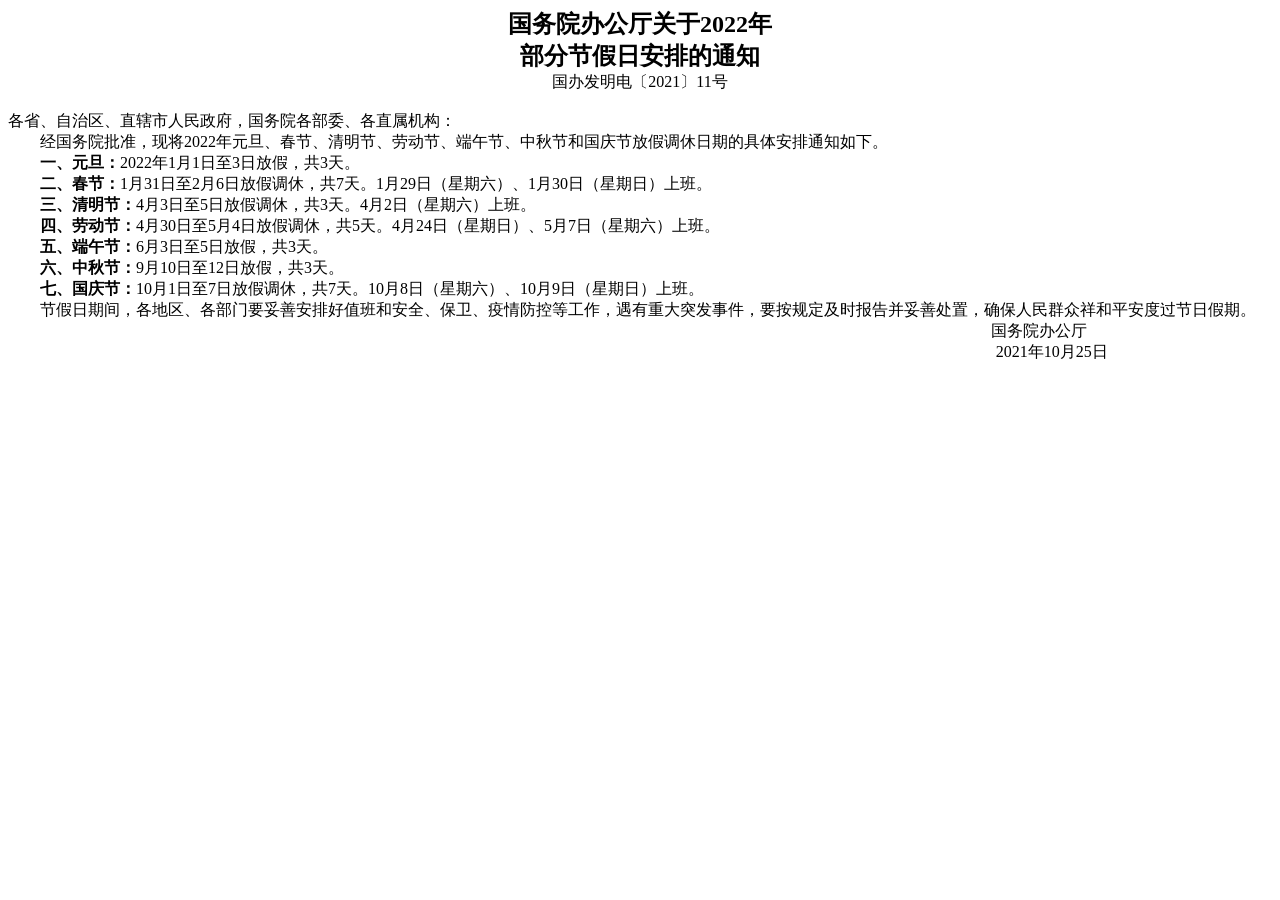
<file: tests/fixtures/holiday_notices/2022.html>
<!DOCTYPE html>
<html><head><meta charset="utf-8"><title>国务院办公厅关于2022年部分节假日安排的通知_国务院文件_中国政府网</title></head>
<body>
<!-- 摘自 https://www.gov.cn/zhengce/zhengceku/…/content_5644835.htm 的正文区（UCAP-CONTENT），测试夹具，只保留正文 -->
<div class="b12c pages_content" id="UCAP-CONTENT">
                    <p style="text-align: center; font-family: 宋体; margin-top: 0px; margin-bottom: 0px;"><span style="font-size: 18pt; font-weight: bold;">国务院办公厅关于2022年</span></p>
<p style="text-align: center; font-family: 宋体; margin-top: 0px; margin-bottom: 0px;"><span style="font-size: 18pt; font-weight: bold;">部分节假日安排的通知</span></p>
<p style="text-align: center; margin-top: 0px; margin-bottom: 0px;"><span style="font-family: 楷体, 楷体_GB2312;">国办发明电〔2021〕11号</span></p>
<p align="" style="text-align: justify; text-indent: 2em; font-family: 宋体; margin-top: 0px; margin-bottom: 0px;"><br>
</p>
<p align="" style="text-align: justify; font-family: 宋体; margin-top: 0px; margin-bottom: 0px;">各省、自治区、直辖市人民政府，国务院各部委、各直属机构：</p>
<p align="" style="text-align: justify; text-indent: 2em; font-family: 宋体; margin-top: 0px; margin-bottom: 0px;">经国务院批准，现将2022年元旦、春节、清明节、劳动节、端午节、中秋节和国庆节放假调休日期的具体安排通知如下。</p>
<p align="" style="text-align: justify; text-indent: 2em; font-family: 宋体; margin-top: 0px; margin-bottom: 0px;"><span style="font-weight: bold;">一、元旦：</span>2022年1月1日至3日放假，共3天。</p>
<p align="" style="text-align: justify; text-indent: 2em; font-family: 宋体; margin-top: 0px; margin-bottom: 0px;"><span style="font-weight: bold;">二、春节：</span>1月31日至2月6日放假调休，共7天。1月29日（星期六）、1月30日（星期日）上班。</p>
<p align="" style="text-align: justify; text-indent: 2em; font-family: 宋体; margin-top: 0px; margin-bottom: 0px;"><span style="font-weight: bold;">三、清明节：</span>4月3日至5日放假调休，共3天。4月2日（星期六）上班。</p>
<p align="" style="text-align: justify; text-indent: 2em; font-family: 宋体; margin-top: 0px; margin-bottom: 0px;"><span style="font-weight: bold;">四、劳动节：</span>4月30日至5月4日放假调休，共5天。4月24日（星期日）、5月7日（星期六）上班。</p>
<p align="" style="text-align: justify; text-indent: 2em; font-family: 宋体; margin-top: 0px; margin-bottom: 0px;"><span style="font-weight: bold;">五、端午节：</span>6月3日至5日放假，共3天。</p>
<p align="" style="text-align: justify; text-indent: 2em; font-family: 宋体; margin-top: 0px; margin-bottom: 0px;"><span style="font-weight: bold;">六、中秋节：</span>9月10日至12日放假，共3天。</p>
<p align="" style="text-align: justify; text-indent: 2em; font-family: 宋体; margin-top: 0px; margin-bottom: 0px;"><span style="font-weight: bold;">七、国庆节：</span>10月1日至7日放假调休，共7天。10月8日（星期六）、10月9日（星期日）上班。</p>
<p align="" style="text-align: justify; text-indent: 2em; font-family: 宋体; margin-top: 0px; margin-bottom: 0px;"><span style="text-indent: 2em;">节假日期间，各地区、各部门要妥善安排好值班和安全、保卫、疫情防控等工作，遇有重大突发事件，要按规定及时报告并妥善处置，确保人民群众祥和平安度过节日假期。</span></p>
<p style="text-align: right; padding-right: 14.6%; font-family: 宋体; margin-top: 0px; margin-bottom: 0px;">国务院办公厅</p>
<p style="text-align: right; padding-right: 13%; font-family: 宋体; margin-top: 0px; margin-bottom: 0px;">2021年10月25日</p>
                  </div>
                </td>
              </tr>
              </tbody>
            </table>
            <div class="pageInfo pageGray" id="pagination"></div>
</body></html>
</file>
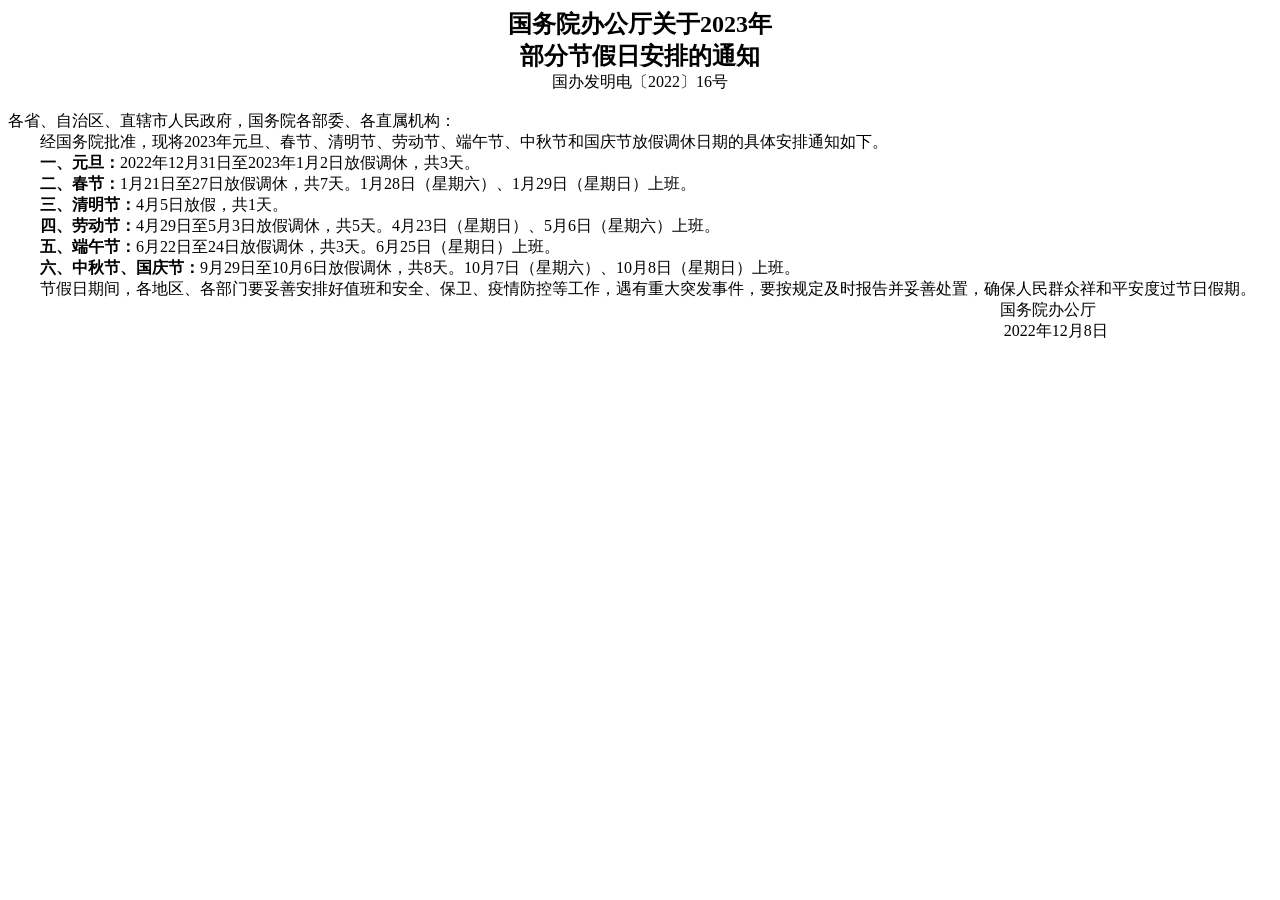
<file: tests/fixtures/holiday_notices/2023.html>
<!DOCTYPE html>
<html><head><meta charset="utf-8"><title>国务院办公厅关于2023年部分节假日安排的通知_国务院文件_中国政府网</title></head>
<body>
<!-- 摘自 https://www.gov.cn/zhengce/zhengceku/…/content_5730844.htm 的正文区（UCAP-CONTENT），测试夹具，只保留正文 -->
<div class="b12c pages_content" id="UCAP-CONTENT">
                    <div class="view TRS_UEDITOR trs_paper_default trs_external"><p style="margin-top: 0px; margin-bottom: 0px; text-align: center; font-family: 宋体;"><span style="font-weight: bold; font-size: 18pt;">国务院办公厅关于2023年</span></p><p style="margin-top: 0px; margin-bottom: 0px; text-align: center; font-family: 宋体;"><span style="font-weight: bold; font-size: 18pt;">部分节假日安排的通知</span></p><p style="margin-top: 0px; margin-bottom: 0px; text-align: center;"><span style="font-family: 楷体, 楷体_GB2312;">国办发明电〔2022〕16号</span></p><p align="" style="margin-top: 0px; margin-bottom: 0px; text-indent: 2em; text-align: justify; font-family: 宋体;"><br/></p><p align="" style="margin-top: 0px; margin-bottom: 0px; text-align: justify; font-family: 宋体;">各省、自治区、直辖市人民政府，国务院各部委、各直属机构：</p><p align="" style="margin-top: 0px; margin-bottom: 0px; text-indent: 2em; text-align: justify; font-family: 宋体;">经国务院批准，现将2023年元旦、春节、清明节、劳动节、端午节、中秋节和国庆节放假调休日期的具体安排通知如下。</p><p align="" style="margin-top: 0px; margin-bottom: 0px; text-indent: 2em; text-align: justify; font-family: 宋体;"><span style="font-weight: bold;">一、元旦：</span>2022年12月31日至2023年1月2日放假调休，共3天。</p><p align="" style="margin-top: 0px; margin-bottom: 0px; text-indent: 2em; text-align: justify; font-family: 宋体;"><span style="font-weight: bold;">二、春节：</span>1月21日至27日放假调休，共7天。1月28日（星期六）、1月29日（星期日）上班。</p><p align="" style="margin-top: 0px; margin-bottom: 0px; text-indent: 2em; text-align: justify; font-family: 宋体;"><span style="font-weight: bold;">三、清明节：</span>4月5日放假，共1天。</p><p align="" style="margin-top: 0px; margin-bottom: 0px; text-indent: 2em; text-align: justify; font-family: 宋体;"><span style="font-weight: bold;">四、劳动节：</span>4月29日至5月3日放假调休，共5天。4月23日（星期日）、5月6日（星期六）上班。</p><p align="" style="margin-top: 0px; margin-bottom: 0px; text-indent: 2em; text-align: justify; font-family: 宋体;"><span style="font-weight: bold;">五、端午节：</span>6月22日至24日放假调休，共3天。6月25日（星期日）上班。</p><p align="" style="margin-top: 0px; margin-bottom: 0px; text-indent: 2em; text-align: justify; font-family: 宋体;"><span style="font-weight: bold;">六、中秋节、国庆节：</span>9月29日至10月6日放假调休，共8天。10月7日（星期六）、10月8日（星期日）上班。</p><p align="" style="margin-top: 0px; margin-bottom: 0px; text-indent: 2em; text-align: justify; font-family: 宋体;">节假日期间，各地区、各部门要妥善安排好值班和安全、保卫、疫情防控等工作，遇有重大突发事件，要按规定及时报告并妥善处置，确保人民群众祥和平安度过节日假期。</p><p style="margin-top: 0px; margin-bottom: 0px; text-align: right;padding-right:13.9%; font-family: 宋体;">国务院办公厅</p><p style="margin-top: 0px; margin-bottom: 0px; text-align: right;padding-right:13%; font-family: 宋体;">2022年12月8日</p></div>
                  </div>
</body></html>
</file>
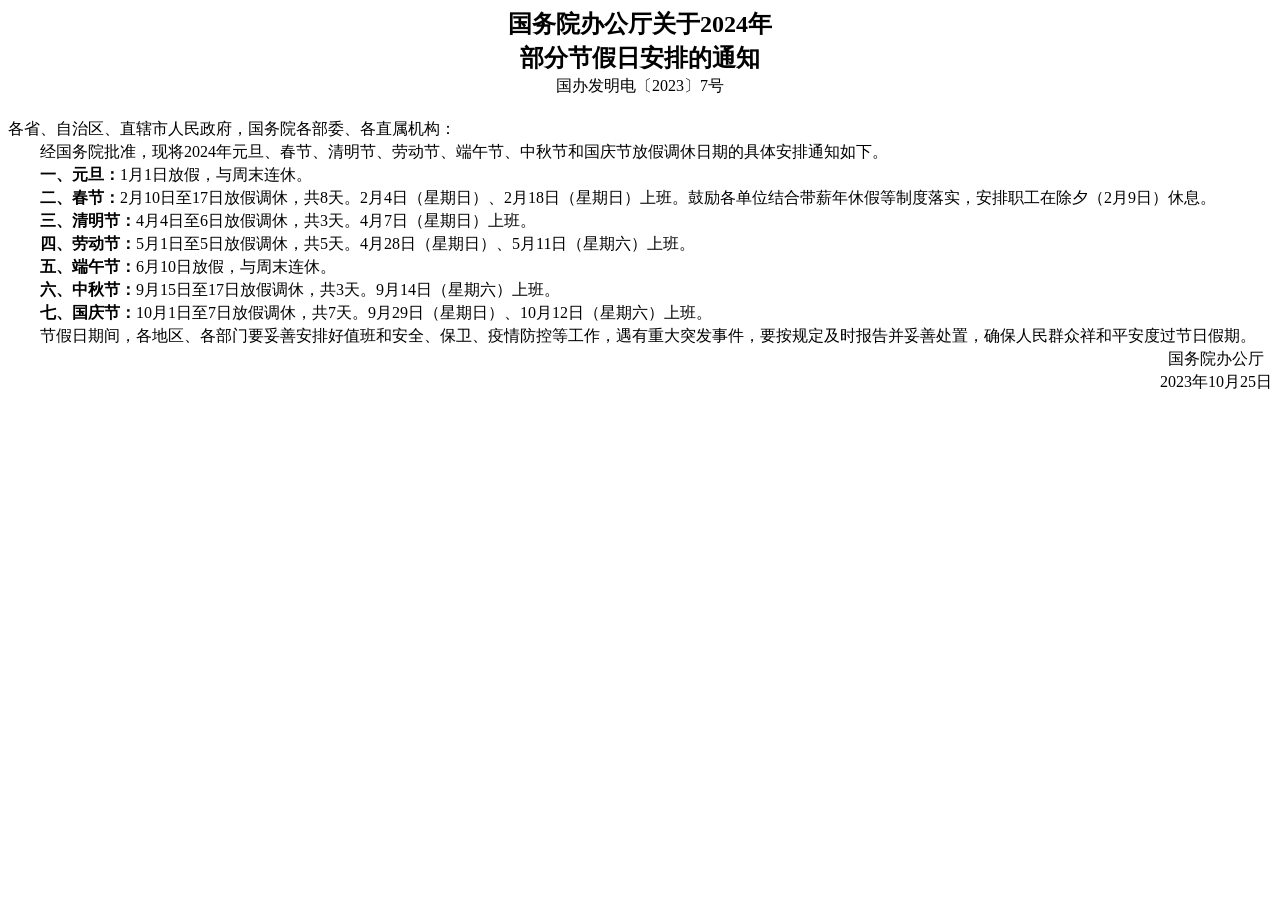
<file: tests/fixtures/holiday_notices/2024.html>
<!DOCTYPE html>
<html><head><meta charset="utf-8"><title>国务院办公厅关于2024年部分节假日安排的通知_国务院文件_中国政府网</title></head>
<body>
<!-- 摘自 https://www.gov.cn/zhengce/zhengceku/…/content_6911528.htm 的正文区（UCAP-CONTENT），测试夹具，只保留正文 -->
<div class="b12c pages_content" id="UCAP-CONTENT">
                    <div class="view TRS_UEDITOR trs_paper_default trs_web"><p cmd="bold" label="居中对齐24px" style="margin-top: 2px; margin-bottom: 2px; text-align: center; font-size: 24px; text-indent: 0em;"><strong>国务院办公厅关于2024年</strong></p><p cmd="bold" label="居中对齐24px" style="margin-top: 2px; margin-bottom: 2px; text-align: center; font-size: 24px; text-indent: 0em;"><strong>部分节假日安排的通知</strong></p><p label="居中对齐" style="margin-top: 2px; margin-bottom: 2px; text-align: center; text-indent: 0em;"><span label="楷体" style="font-family: 楷体, 楷体_GB2312;">国办发明电〔2023〕7号</span></p><p label="居中对齐" style="margin-top: 2px; margin-bottom: 2px; text-align: center; text-indent: 0em;"><span label="楷体" style="font-family: 楷体, 楷体_GB2312;"><br/></span></p><p style="margin-top: 2px; margin-bottom: 2px; text-indent: 0em;">各省、自治区、直辖市人民政府，国务院各部委、各直属机构：</p><p style="text-indent: 2em; margin-top: 2px; margin-bottom: 2px;">经国务院批准，现将2024年元旦、春节、清明节、劳动节、端午节、中秋节和国庆节放假调休日期的具体安排通知如下。</p><p style="text-indent: 2em; margin-top: 2px; margin-bottom: 2px;"><strong>一、元旦：</strong>1月1日放假，与周末连休。</p><p style="text-indent: 2em; margin-top: 2px; margin-bottom: 2px;"><strong>二、春节：</strong>2月10日至17日放假调休，共8天。2月4日（星期日）、2月18日（星期日）上班。鼓励各单位结合带薪年休假等制度落实，安排职工在除夕（2月9日）休息。</p><p style="text-indent: 2em; margin-top: 2px; margin-bottom: 2px;"><strong>三、清明节：</strong>4月4日至6日放假调休，共3天。4月7日（星期日）上班。</p><p style="text-indent: 2em; margin-top: 2px; margin-bottom: 2px;"><strong>四、劳动节：</strong>5月1日至5日放假调休，共5天。4月28日（星期日）、5月11日（星期六）上班。</p><p style="text-indent: 2em; margin-top: 2px; margin-bottom: 2px;"><strong>五、端午节：</strong>6月10日放假，与周末连休。</p><p style="text-indent: 2em; margin-top: 2px; margin-bottom: 2px;"><strong>六、中秋节：</strong>9月15日至17日放假调休，共3天。9月14日（星期六）上班。</p><p style="text-indent: 2em; margin-top: 2px; margin-bottom: 2px;"><strong>七、国庆节：</strong>10月1日至7日放假调休，共7天。9月29日（星期日）、10月12日（星期六）上班。</p><p style="text-indent: 2em; margin-top: 2px; margin-bottom: 2px;">节假日期间，各地区、各部门要妥善安排好值班和安全、保卫、疫情防控等工作，遇有重大突发事件，要按规定及时报告并妥善处置，确保人民群众祥和平安度过节日假期。</p><p label="右对齐" style="margin-top: 2px; margin-bottom: 2px; text-indent: 0em; text-align: right;">国务院办公厅 　　　　　</p><p label="右对齐" style="margin-top: 2px; margin-bottom: 2px; text-indent: 0em; text-align: right;">2023年10月25日　　　　　</p></div>
                  </div>
</body></html>
</file>
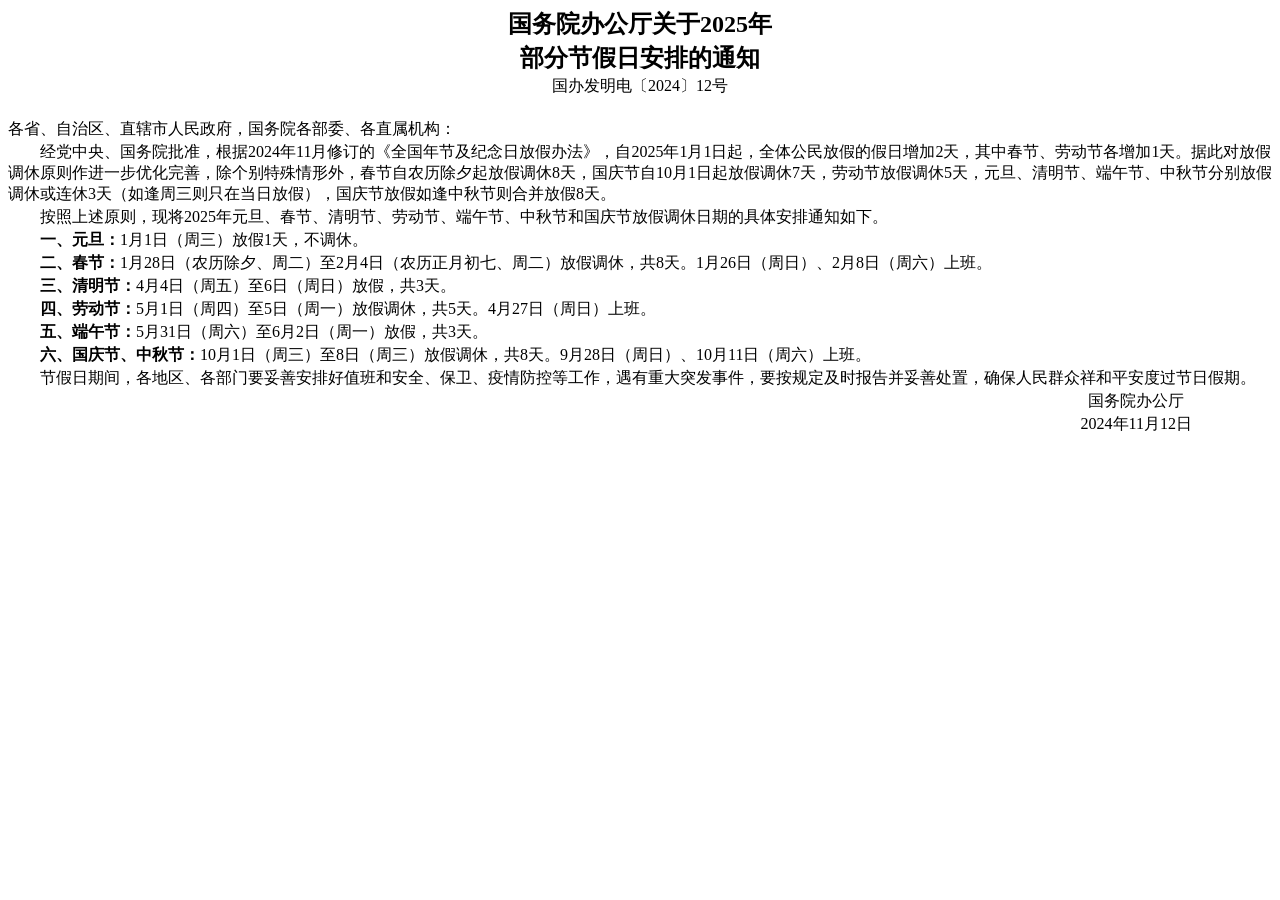
<file: tests/fixtures/holiday_notices/2025.html>
<!DOCTYPE html>
<html><head><meta charset="utf-8"><title>国务院办公厅关于2025年部分节假日安排的通知_国务院文件_中国政府网</title></head>
<body>
<!-- 摘自 https://www.gov.cn/zhengce/zhengceku/…/content_6986383.htm 的正文区（UCAP-CONTENT），测试夹具，只保留正文 -->
<div class="b12c pages_content" id="UCAP-CONTENT">
                    <div class="trs_editor_view TRS_UEDITOR trs_paper_default trs_word trs_web"><p style="margin-top: 2px; margin-bottom: 2px; text-indent: 0em; text-align: center; font-size: 24px;"><span data-index="5" style="font-size: 24px;"><strong>国务院办公厅关于2025年</strong></span></p><p style="margin-top: 2px; margin-bottom: 2px; text-indent: 0em; text-align: center; font-size: 24px;"><span data-index="5" style="font-size: 24px;"><strong>部分节假日安排的通知</strong></span></p><p style="margin-top: 2px; margin-bottom: 2px; text-indent: 0em; text-align: center;"><span style="font-family: 楷体, SimKai;">国办发明电〔2024〕12号</span></p><p style="margin-top: 2px; margin-bottom: 2px; text-indent: 0em; text-align: center;"><br/></p><p style="margin-top: 2px; margin-bottom: 2px; text-indent: 0em;">各省、自治区、直辖市人民政府，国务院各部委、各直属机构：</p><p data-index="-2" style="text-indent: 2em; margin-top: 2px; margin-bottom: 2px;">经党中央、国务院批准，根据2024年11月修订的《全国年节及纪念日放假办法》，自2025年1月1日起，全体公民放假的假日增加2天，其中春节、劳动节各增加1天。据此对放假调休原则作进一步优化完善，除个别特殊情形外，春节自农历除夕起放假调休8天，国庆节自10月1日起放假调休7天，劳动节放假调休5天，元旦、清明节、端午节、中秋节分别放假调休或连休3天（如逢周三则只在当日放假），国庆节放假如逢中秋节则合并放假8天。</p><p data-index="-2" style="text-indent: 2em; margin-top: 2px; margin-bottom: 2px;">按照上述原则，现将2025年元旦、春节、清明节、劳动节、端午节、中秋节和国庆节放假调休日期的具体安排通知如下。</p><p data-index="-2" style="text-indent: 2em; margin-top: 2px; margin-bottom: 2px;"><strong>一、元旦：</strong>1月1日（周三）放假1天，不调休。</p><p data-index="-2" style="text-indent: 2em; margin-top: 2px; margin-bottom: 2px;"><strong>二、春节：</strong>1月28日（农历除夕、周二）至2月4日（农历正月初七、周二）放假调休，共8天。1月26日（周日）、2月8日（周六）上班。</p><p data-index="-2" style="text-indent: 2em; margin-top: 2px; margin-bottom: 2px;"><strong>三、清明节：</strong>4月4日（周五）至6日（周日）放假，共3天。</p><p data-index="-2" style="text-indent: 2em; margin-top: 2px; margin-bottom: 2px;"><strong>四、劳动节：</strong>5月1日（周四）至5日（周一）放假调休，共5天。4月27日（周日）上班。</p><p data-index="-2" style="text-indent: 2em; margin-top: 2px; margin-bottom: 2px;"><strong>五、端午节：</strong>5月31日（周六）至6月2日（周一）放假，共3天。</p><p data-index="-2" style="text-indent: 2em; margin-top: 2px; margin-bottom: 2px;"><strong>六、国庆节、中秋节：</strong>10月1日（周三）至8日（周三）放假调休，共8天。9月28日（周日）、10月11日（周六）上班。</p><p data-index="-2" style="text-indent: 2em; margin-top: 2px; margin-bottom: 2px;">节假日期间，各地区、各部门要妥善安排好值班和安全、保卫、疫情防控等工作，遇有重大突发事件，要按规定及时报告并妥善处置，确保人民群众祥和平安度过节日假期。</p><p style="margin-top: 2px; margin-bottom: 2px; text-indent: 0em; text-align: right;">国务院办公厅           </p><p style="margin-top: 2px; margin-bottom: 2px; text-indent: 0em; text-align: right;">2024年11月12日          </p><p style="margin-top: 2px; margin-bottom: 2px; text-indent: 0em; text-align: right;"><br/></p></div>
                  </div>
</body></html>
</file>
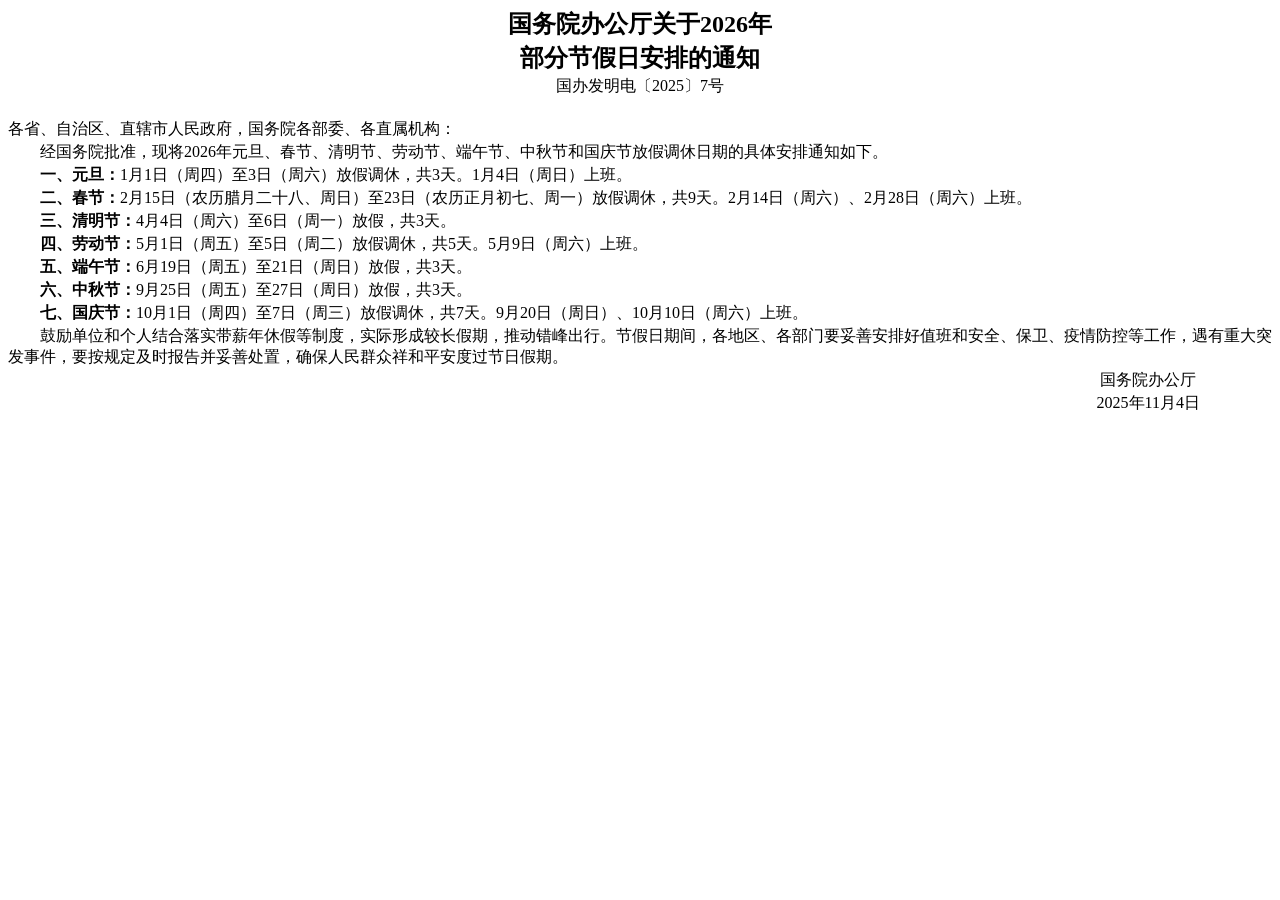
<file: tests/fixtures/holiday_notices/2026.html>
<!DOCTYPE html>
<html><head><meta charset="utf-8"><title>国务院办公厅关于2026年部分节假日安排的通知_国务院文件_中国政府网</title></head>
<body>
<!-- 摘自 https://www.gov.cn/zhengce/zhengceku/…/content_7047091.htm 的正文区（UCAP-CONTENT），测试夹具，只保留正文 -->
<div class="b12c pages_content" id="UCAP-CONTENT">
                    <div class="trs_editor_view TRS_UEDITOR trs_paper_default trs_web"><p label="居中对齐" style="margin-top: 2px; margin-bottom: 2px; text-align: center; text-indent: 0em; font-size: 24px;"><span data-index="5" style="font-size: 24px;"><strong>国务院办公厅关于2026年</strong></span></p><p label="居中对齐" style="margin-top: 2px; margin-bottom: 2px; text-align: center; text-indent: 0em; font-size: 24px;"><span data-index="5" style="font-size: 24px;"><strong>部分节假日安排的通知</strong></span></p><p label="居中对齐" style="margin-top: 2px; margin-bottom: 2px; text-align: center; text-indent: 0em;"><span style="font-family: 楷体, SimKai;">国办发明电〔2025〕7号</span></p><p label="居中对齐" style="margin-top: 2px; margin-bottom: 2px; text-align: center; text-indent: 0em;"><span style="font-family: 楷体, SimKai;"><br/></span></p><p style="margin-top: 2px; margin-bottom: 2px; text-indent: 0em;">各省、自治区、直辖市人民政府，国务院各部委、各直属机构：</p><p data-index="-2" style="text-indent: 2em; margin-top: 2px; margin-bottom: 2px;">经国务院批准，现将2026年元旦、春节、清明节、劳动节、端午节、中秋节和国庆节放假调休日期的具体安排通知如下。</p><p data-index="-2" style="text-indent: 2em; margin-top: 2px; margin-bottom: 2px;"><strong>一、元旦：</strong>1月1日（周四）至3日（周六）放假调休，共3天。1月4日（周日）上班。</p><p data-index="-2" style="text-indent: 2em; margin-top: 2px; margin-bottom: 2px;"><strong>二、春节：</strong>2月15日（农历腊月二十八、周日）至23日（农历正月初七、周一）放假调休，共9天。2月14日（周六）、2月28日（周六）上班。</p><p data-index="-2" style="text-indent: 2em; margin-top: 2px; margin-bottom: 2px;"><strong>三、清明节：</strong>4月4日（周六）至6日（周一）放假，共3天。</p><p data-index="-2" style="text-indent: 2em; margin-top: 2px; margin-bottom: 2px;"><strong>四、劳动节：</strong>5月1日（周五）至5日（周二）放假调休，共5天。5月9日（周六）上班。</p><p data-index="-2" style="text-indent: 2em; margin-top: 2px; margin-bottom: 2px;"><strong>五、端午节：</strong>6月19日（周五）至21日（周日）放假，共3天。</p><p data-index="-2" style="text-indent: 2em; margin-top: 2px; margin-bottom: 2px;"><strong>六、中秋节：</strong>9月25日（周五）至27日（周日）放假，共3天。</p><p data-index="-2" style="text-indent: 2em; margin-top: 2px; margin-bottom: 2px;"><strong>七、国庆节：</strong>10月1日（周四）至7日（周三）放假调休，共7天。9月20日（周日）、10月10日（周六）上班。</p><p data-index="-2" style="text-indent: 2em; margin-top: 2px; margin-bottom: 2px;">鼓励单位和个人结合落实带薪年休假等制度，实际形成较长假期，推动错峰出行。节假日期间，各地区、各部门要妥善安排好值班和安全、保卫、疫情防控等工作，遇有重大突发事件，要按规定及时报告并妥善处置，确保人民群众祥和平安度过节日假期。</p><p label="右对齐" style="margin-top: 2px; margin-bottom: 2px; text-indent: 0em; text-align: right;">国务院办公厅  　　　  </p><p label="右对齐" style="margin-top: 2px; margin-bottom: 2px; text-indent: 0em; text-align: right;">2025年11月4日　　　   </p></div>
                  </div>
</body></html>
</file>
